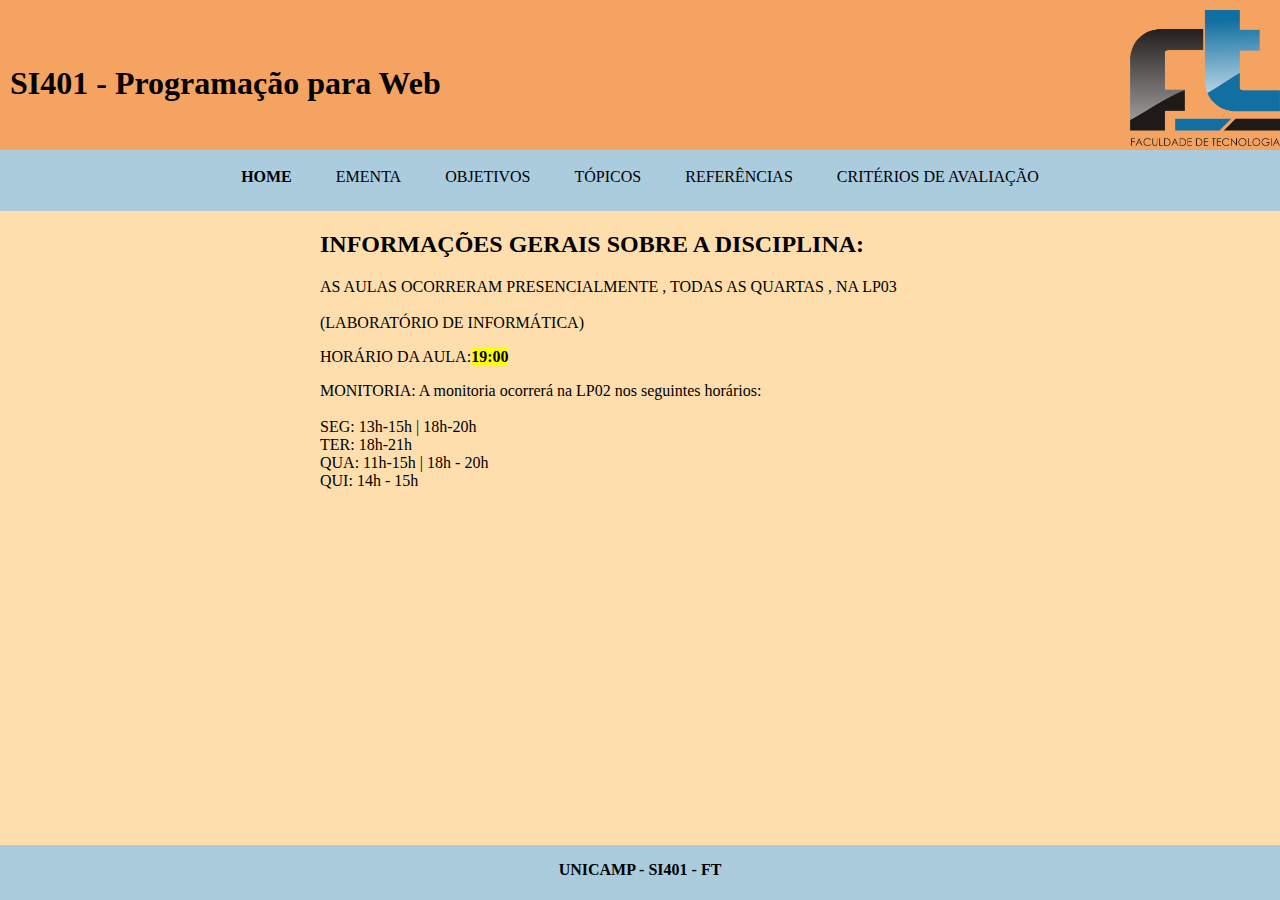
<file: Atividade 2/index.html>
<!DOCTYPE html>
<html lang="pt-br">
<head>
    <meta charset="UTF-8">
    <meta http-equiv="X-UA-Compatible" content="IE=edge">
    <meta name="viewport" content="width=device-width, initial-scale=1.0">
    <link rel="stylesheet" type="text/css" href="css.css">
    <title>DISCIPLINA SI401</title>
</head>
<body>
    <header>
        <div class="container">
            <h1 class="titulo">SI401 - Programação para Web</h1>  
            <img src="images/logo_ft.png" alt="Faculdade Tecnologica">
        </div>
            <nav>
                <div class="menu">
                    <ul>
                        <li><a href="index.html"><b>HOME</b></a></li>
                        <li><a href="ementa.html">EMENTA</a></li>
                        <li><a href="objetivos.html">OBJETIVOS</a></li>
                        <li><a href="tópicos.html">TÓPICOS</a></li>
                        <li><a href="referencias.html">REFERÊNCIAS</a></li>
                        <li><a href="avaliação.html">CRITÉRIOS DE AVALIAÇÃO</a></li>
                    </ul>
                </div>
            </nav>
   </header>
   <main >
    <div class="container-texto">
        <h2>INFORMAÇÕES GERAIS SOBRE A DISCIPLINA:</h2>
        <p>
             AS AULAS OCORRERAM PRESENCIALMENTE , TODAS AS QUARTAS , NA LP03<br><br>(LABORATÓRIO DE INFORMÁTICA)
        </p>

        <p>
            HORÁRIO DA AULA:<mark><b>19:00</b></mark>
        </p>

        <p>
            MONITORIA: A monitoria ocorrerá na LP02 nos seguintes horários:<br>
            <br>
            SEG: 13h-15h | 18h-20h<br>
            TER: 18h-21h <br>
            QUA: 11h-15h | 18h - 20h<br>
            QUI: 14h - 15h<br>

        </p>
    </div>
   </main>
   <footer>
        <div class="rodape">
            <p><b>UNICAMP - SI401 - FT</b></p>
        </div>
   </footer>
    
    
</body>
</html>
</file>
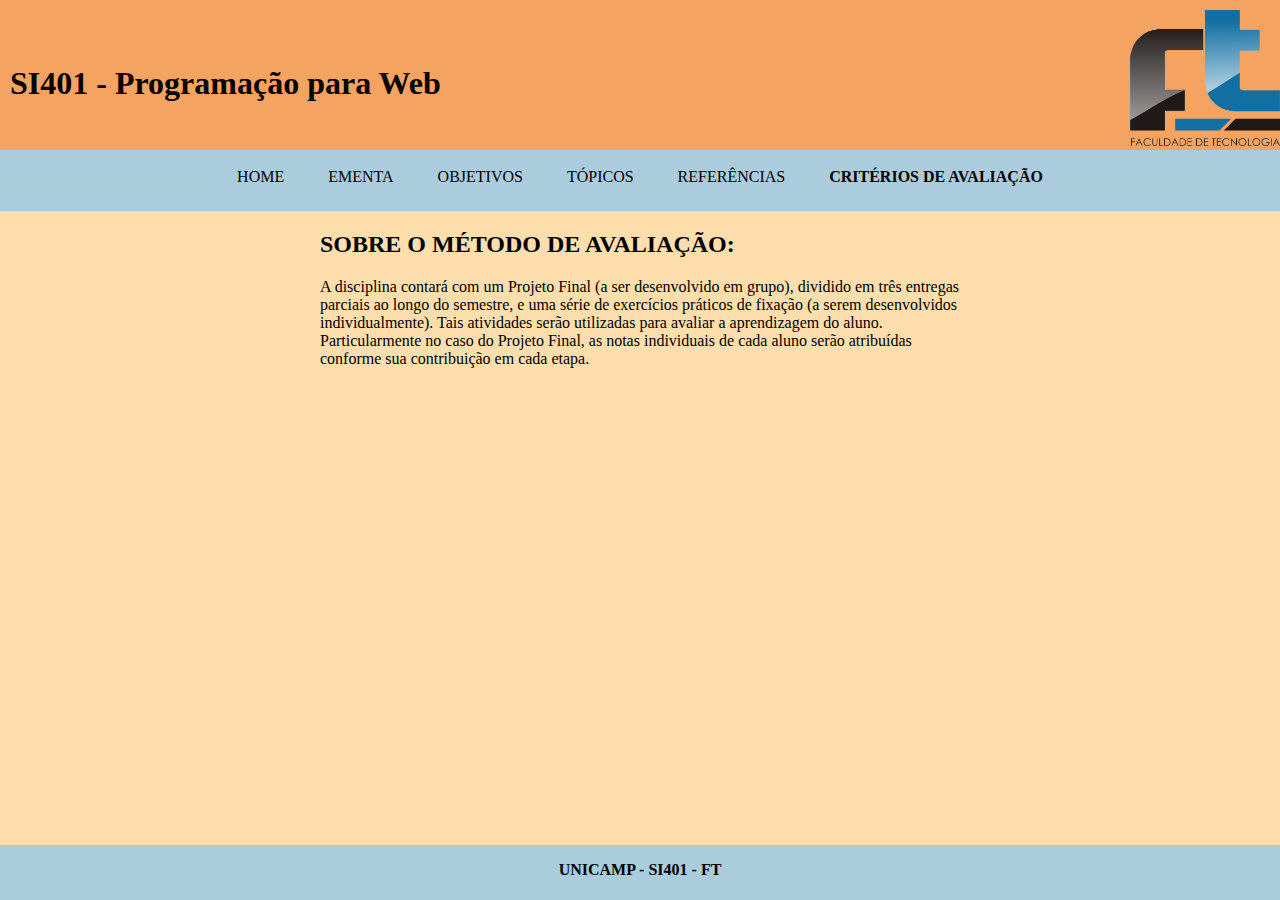
<file: Atividade 2/avaliação.html>
<!DOCTYPE html>
<html lang="pt-br">
<head>
    <meta charset="UTF-8">
    <meta http-equiv="X-UA-Compatible" content="IE=edge">
    <meta name="viewport" content="width=device-width, initial-scale=1.0">
    <link rel="stylesheet" type="text/css" href="css.css">
    <title>DISCIPLINA SI401</title>
</head>
<body>
    <header>
        <div class="container">
            <h1 class="titulo">SI401 - Programação para Web</h1>  
            <img src="images/logo_ft.png" alt="Faculdade Tecnologica">
        </div>
            <nav>
                <div class="menu">
                    <ul>
                        <li><a href="index.html">HOME</a></li>
                        <li><a href="ementa.html">EMENTA</a></li>
                        <li><a href="objetivos.html">OBJETIVOS</a></li>
                        <li><a href="tópicos.html">TÓPICOS</a></li>
                        <li><a href="referencias.html">REFERÊNCIAS</a></li>
                        <li><a href="avaliação.html"><b>CRITÉRIOS DE AVALIAÇÃO</b></a></li>
                    </ul>
                </div>
            </nav>
   </header>
   <main >
    <div class="container-texto">
        <h2>SOBRE O MÉTODO DE AVALIAÇÃO:</h2>
        <p>
        A disciplina contará com um Projeto Final (a ser
        desenvolvido em grupo), dividido em três entregas parciais
        ao longo do semestre, e uma série de exercícios práticos de
        fixação (a serem desenvolvidos individualmente). Tais
        atividades serão utilizadas para avaliar a aprendizagem do
        aluno.
        Particularmente no caso do Projeto Final, as notas
        individuais de cada aluno serão atribuídas conforme sua
        contribuição em cada etapa.
        </p>

    </div>
   </main>
   <footer>
        <div class="rodape">
            <p><b>UNICAMP - SI401 - FT</b></p>
        </div>
   </footer>
    
    
</body>
</html>
</file>
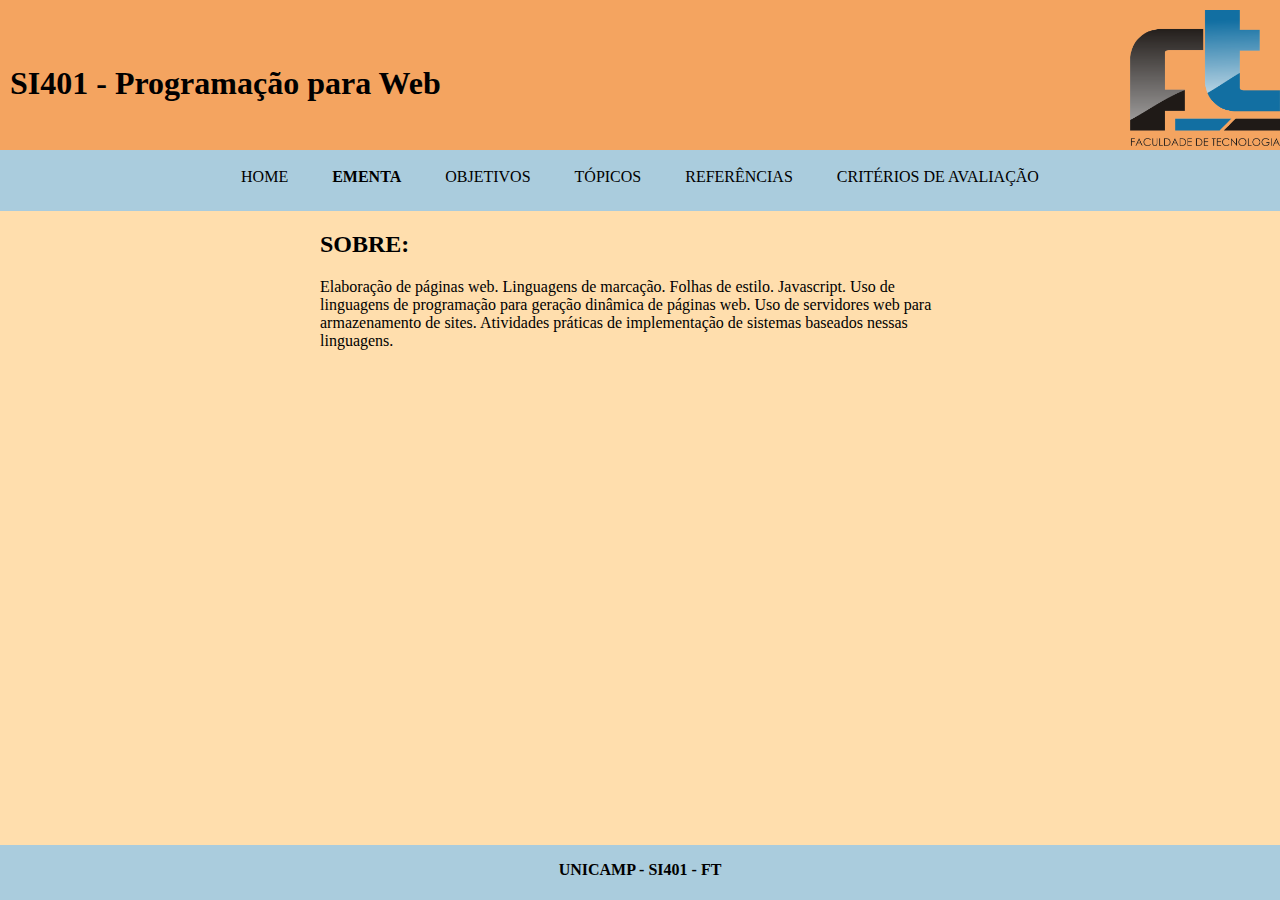
<file: Atividade 2/ementa.html>
<!DOCTYPE html>
<html lang="pt-br">
<head>
    <meta charset="UTF-8">
    <meta http-equiv="X-UA-Compatible" content="IE=edge">
    <meta name="viewport" content="width=device-width, initial-scale=1.0">
    <link rel="stylesheet" type="text/css" href="css.css">
    <title>DISCIPLINA SI401</title>
</head>
<body>
    <header>
        <div class="container">
            <h1 class="titulo">SI401 - Programação para Web</h1>
            <img src="images/logo_ft.png" alt="Faculdade Tecnologica">      
        </div>
            <nav>
                <div class="menu">
                    <ul>
                        <li><a href="index.html">HOME</a></li>
                        <li><a href="ementa.html"><b>EMENTA</b></a></li>
                        <li><a href="objetivos.html">OBJETIVOS</a></li>
                        <li><a href="tópicos.html">TÓPICOS</a></li>
                        <li><a href="referencias.html">REFERÊNCIAS</a></li>
                        <li><a href="avaliação.html">CRITÉRIOS DE AVALIAÇÃO</a></li>
                    </ul>
                </div>
            </nav>
   </header>
   <main >
    <div class="container-texto">
        <h2>SOBRE:</h2>
        <p>
        Elaboração de páginas web. Linguagens de marcação.
        Folhas de estilo. Javascript. Uso de linguagens de
        programação para geração dinâmica de páginas web. Uso
        de servidores web para armazenamento de sites. Atividades
        práticas de implementação de sistemas baseados nessas
        linguagens.
        
        </p>
    </div>
   </main>
   <footer>
        <div class="rodape">
            <p><b>UNICAMP - SI401 - FT</b></p>
        </div>
    </footer>
    
    
</body>
</html>
</file>
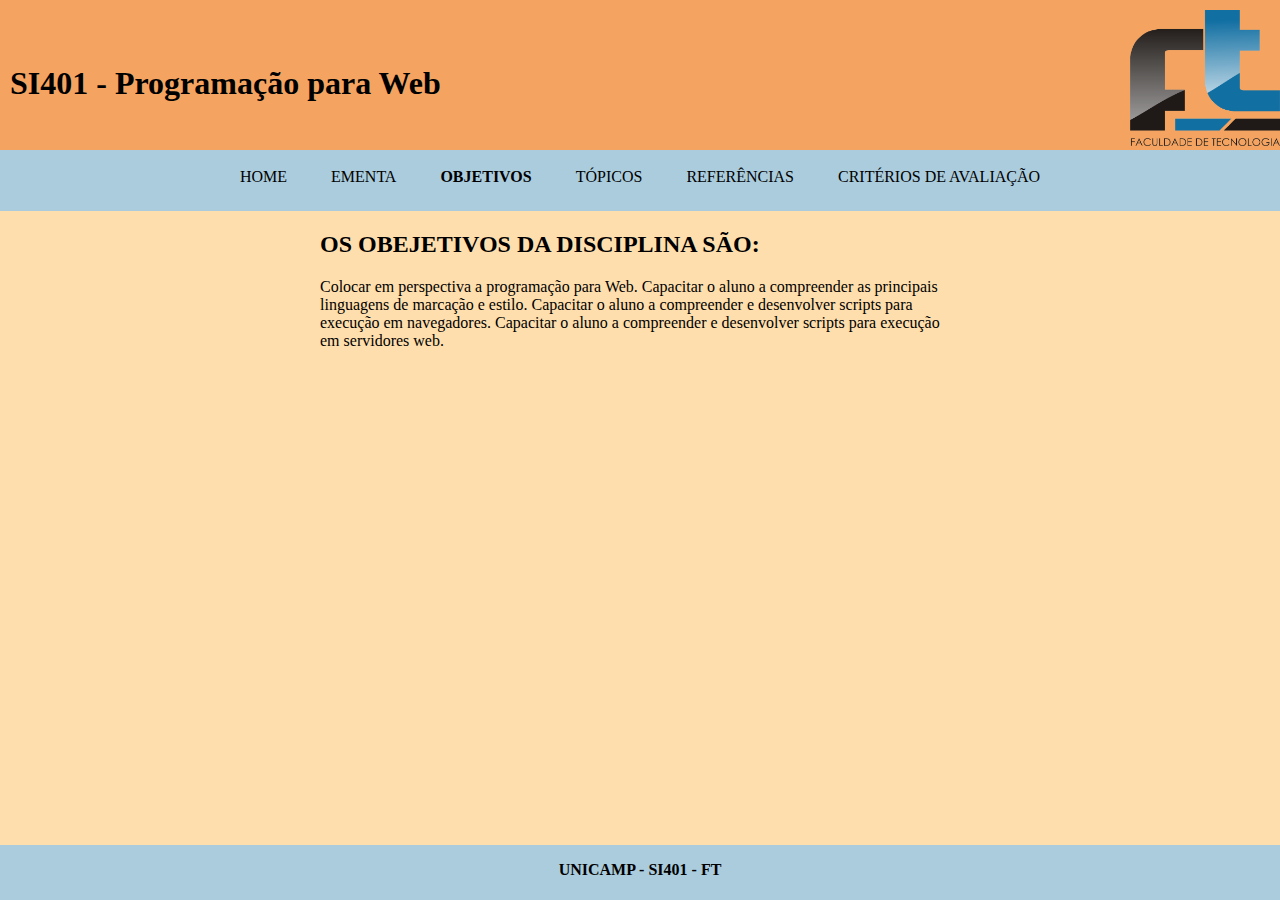
<file: Atividade 2/objetivos.html>
<!DOCTYPE html>
<html lang="pt-br">
<head>
    <meta charset="UTF-8">
    <meta http-equiv="X-UA-Compatible" content="IE=edge">
    <meta name="viewport" content="width=device-width, initial-scale=1.0">
    <link rel="stylesheet" type="text/css" href="css.css">
    <title>DISCIPLINA SI401</title>
</head>
<body>
    <header>
        <div class="container">
            <h1 class="titulo">SI401 - Programação para Web</h1>
            <img src="images/logo_ft.png" alt="Faculdade Tecnologica">            
        </div>
            <nav>
                <div class="menu">
                    <ul>
                        <li><a href="index.html">HOME</a></li>
                        <li><a href="ementa.html">EMENTA</a></li>
                        <li><a href="objetivos.html"><b>OBJETIVOS</b></a></li>
                        <li><a href="tópicos.html">TÓPICOS</a></li>
                        <li><a href="referencias.html">REFERÊNCIAS</a></li>
                        <li><a href="avaliação.html">CRITÉRIOS DE AVALIAÇÃO</a></li>
                    </ul>
                </div>
            </nav>
   </header>
   <main >
    <div class="container-texto">
        <h2>OS OBEJETIVOS DA DISCIPLINA SÃO:</h2>
        <p>
            
                Colocar em perspectiva a programação para Web. Capacitar
                o aluno a compreender as principais linguagens de
                marcação e estilo. Capacitar o aluno a compreender e
                desenvolver scripts para execução em navegadores.
                Capacitar o aluno a compreender e desenvolver scripts para
                execução em servidores web.
        </p>
    </div>
   </main>
   
   <footer>
        <div class="rodape">
            <p><b>UNICAMP - SI401 - FT</b></p>
        </div>
    </footer>
    
    
</body>
</html>
</file>
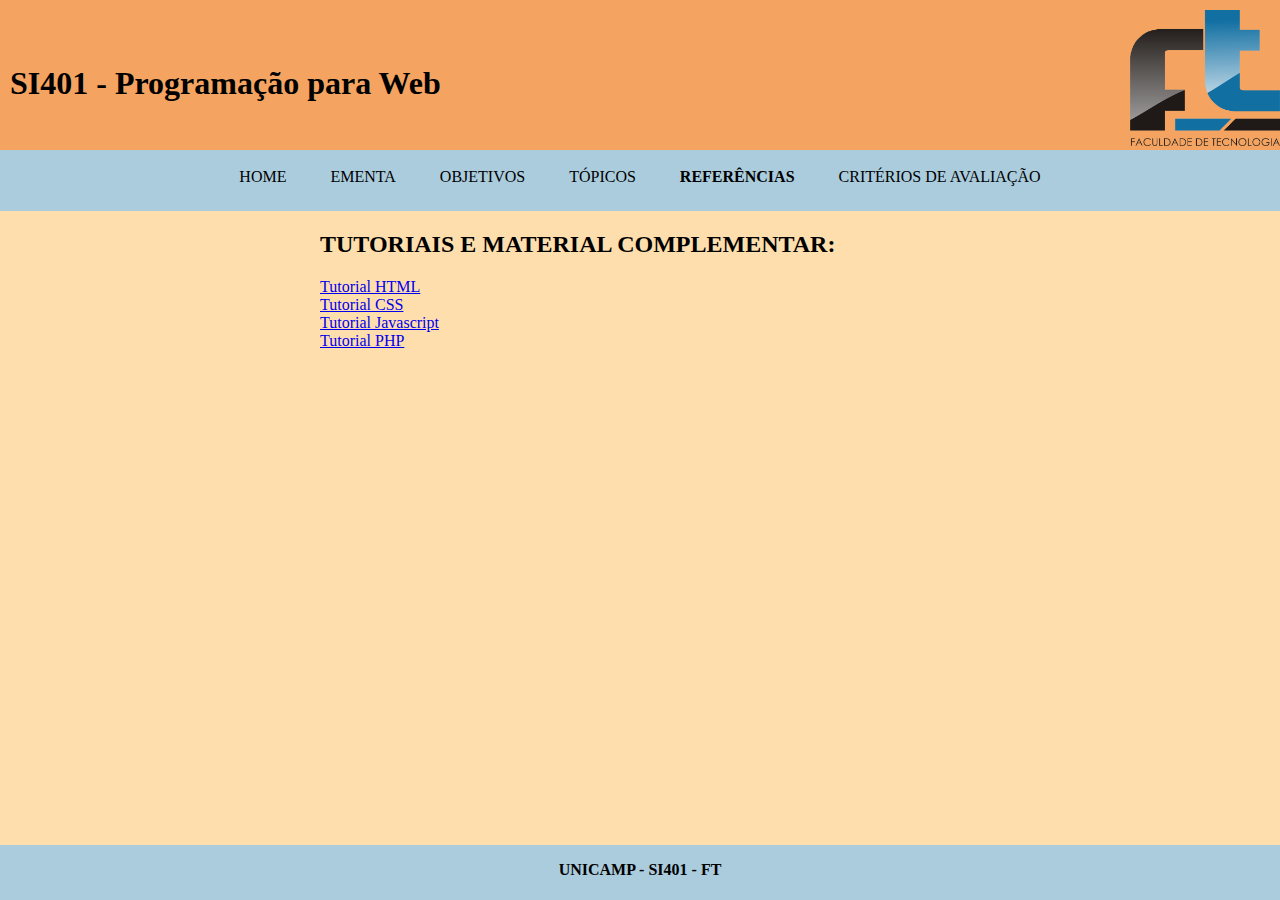
<file: Atividade 2/referencias.html>
<!DOCTYPE html>
<html lang="pt-br">
<head>
    <meta charset="UTF-8">
    <meta http-equiv="X-UA-Compatible" content="IE=edge">
    <meta name="viewport" content="width=device-width, initial-scale=1.0">
    <link rel="stylesheet" type="text/css" href="css.css">
    <title>DISCIPLINA SI401</title>
</head>
<body>
    <header>
        <div class="container">
            <h1 class="titulo">SI401 - Programação para Web</h1>  
            <img src="images/logo_ft.png" alt="Faculdade Tecnologica">
        </div>
            <nav>
                <div class="menu">
                    <ul>
                        <li><a href="index.html">HOME</a></li>
                        <li><a href="ementa.html">EMENTA</a></li>
                        <li><a href="objetivos.html">OBJETIVOS</a></li>
                        <li><a href="tópicos.html">TÓPICOS</a></li>
                        <li><a href="referencias.html"><b>REFERÊNCIAS</b></a></li>
                        <li><a href="avaliação.html">CRITÉRIOS DE AVALIAÇÃO</a></li>
                    </ul>
                </div>
            </nav>
   </header>
   <main >
    <div class="container-texto">
        <h2>TUTORIAIS E MATERIAL COMPLEMENTAR:</h2>
        <p>
            <a href="https://www.w3schools.com/html/default.asp" target="_blank">Tutorial HTML</a><br>
            <a href="https://www.w3schools.com/css/default.asp" target="_blank">Tutorial CSS</a><br>
            <a href="https://www.w3schools.com/js/default.asp" target="_blank">Tutorial Javascript</a><br>
            <a href="https://www.w3schools.com/php/default.asp" target="_blank">Tutorial PHP</a><br>
        </p>
    </div>
   </main>
   <footer>
        <div class="rodape">
            <p><b>UNICAMP - SI401 - FT</b></p>
        </div>
   </footer>
    
    
</body>
</html>
</file>
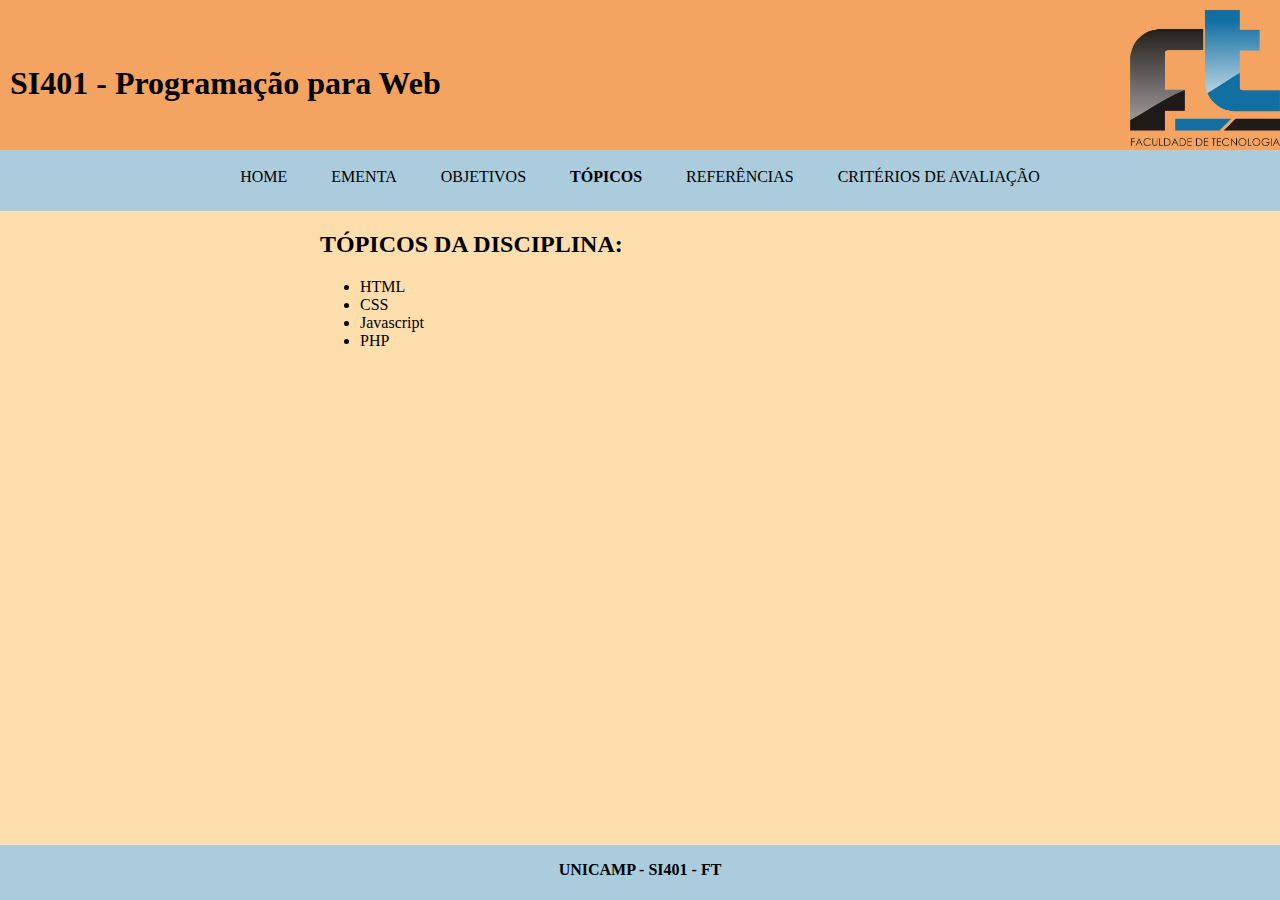
<file: Atividade 2/tópicos.html>
<!DOCTYPE html>
<html lang="pt-br">
<head>
    <meta charset="UTF-8">
    <meta http-equiv="X-UA-Compatible" content="IE=edge">
    <meta name="viewport" content="width=device-width, initial-scale=1.0">
    <link rel="stylesheet" type="text/css" href="css.css">
    <title>DISCIPLINA SI401</title>
</head>
<body>
    <header>
        <div class="container">
            <h1 class="titulo">SI401 - Programação para Web</h1>
            <img src="images/logo_ft.png" alt="Faculdade Tecnologica">              
        </div>
            <nav>
                <div class="menu">
                    <ul>
                        <li><a href="index.html">HOME</a></li>
                        <li><a href="ementa.html">EMENTA</a></li>
                        <li><a href="objetivos.html">OBJETIVOS</a></li>
                        <li><a href="tópicos.html"><b>TÓPICOS</b></a></li>
                        <li><a href="referencias.html">REFERÊNCIAS</a></li>
                        <li><a href="avaliação.html">CRITÉRIOS DE AVALIAÇÃO</a></li>
                    </ul>
                </div>
            </nav>
   </header>
   <main >
    <div class="container-texto">
        <h2>TÓPICOS DA DISCIPLINA:</h2>
        <ul>
            <li>HTML</li>
            <li>CSS</li>
            <li>Javascript</li>
            <li>PHP</li>
            
        </ul>
    </div>
   </main>
   <footer>
        <div class="rodape">
            <p><b>UNICAMP - SI401 - FT</b></p>
        </div>
   </footer>
    
    
</body>
</html>
</file>
<file: Atividade 2/css.css>
body,html { 
  margin:0;
  padding:0;
  background-color: #FFDEAD;
}

header {
width: 100%; /*A largura do elemento se ajusta de acordo com a medida que diminuimos a página */
left: 0px;
}

img{
  position: fixed;
  top: 10px;
  width: 150px;
  z-index: 100;
  right: 0pt;
}

.titulo {
padding-top: 65px ;
padding-left: 10px ; 
margin-top: 0;
}

.container {
background: #f4a460;
height: 150px;

}


/* ---------------------------------------------- INICIO MENU -----------------------------------------------*/
.menu {
background: #aaccdd;
width: 100%;
}

.menu ul {
text-align: center;
margin: 0px;
height: 25px; 
padding: 18px;
}

.menu ul li {
display: inline;
height: 25px;
padding: 250px 20px;
}

.menu ul li a {
color: black;
text-decoration: none;
}

.menu ul li a :hover {
color: red;
text-decoration: underline;
}

/* ---------------------------------------------- FINAL DO MENU-----------------------------------------------*/


/*----------------------------------------------COMEÇO DO MAIN------------------------------------------------*/
main{ 
margin-left: 25%;
margin-right: 25%;
}

.conteudo{
background-color: #FFDEAD;
position: absolute;
width: 602px;
height: 85px;
float:left;
margin-top: 300px;
margin-left: 20px;
padding-right: 400px;
}

.container-texto{
width: 100%;
height: 100%;

}
/*---------------------------------------------- FINAL DO MAIN------------------------------------------------*/



/*-----------------------------------------------Está parte se refere ao rodape da página ----------------------------------------------*/

footer {
position: absolute;
width: 100%;
height: 55px;
left: 0px;
bottom: 0px;
background: #aaccdd;
}

.rodape{
text-align: center;
}

/*-----------------------------------------------Está parte se refere ao rodape da página ----------------------------------------------*/
</file>
